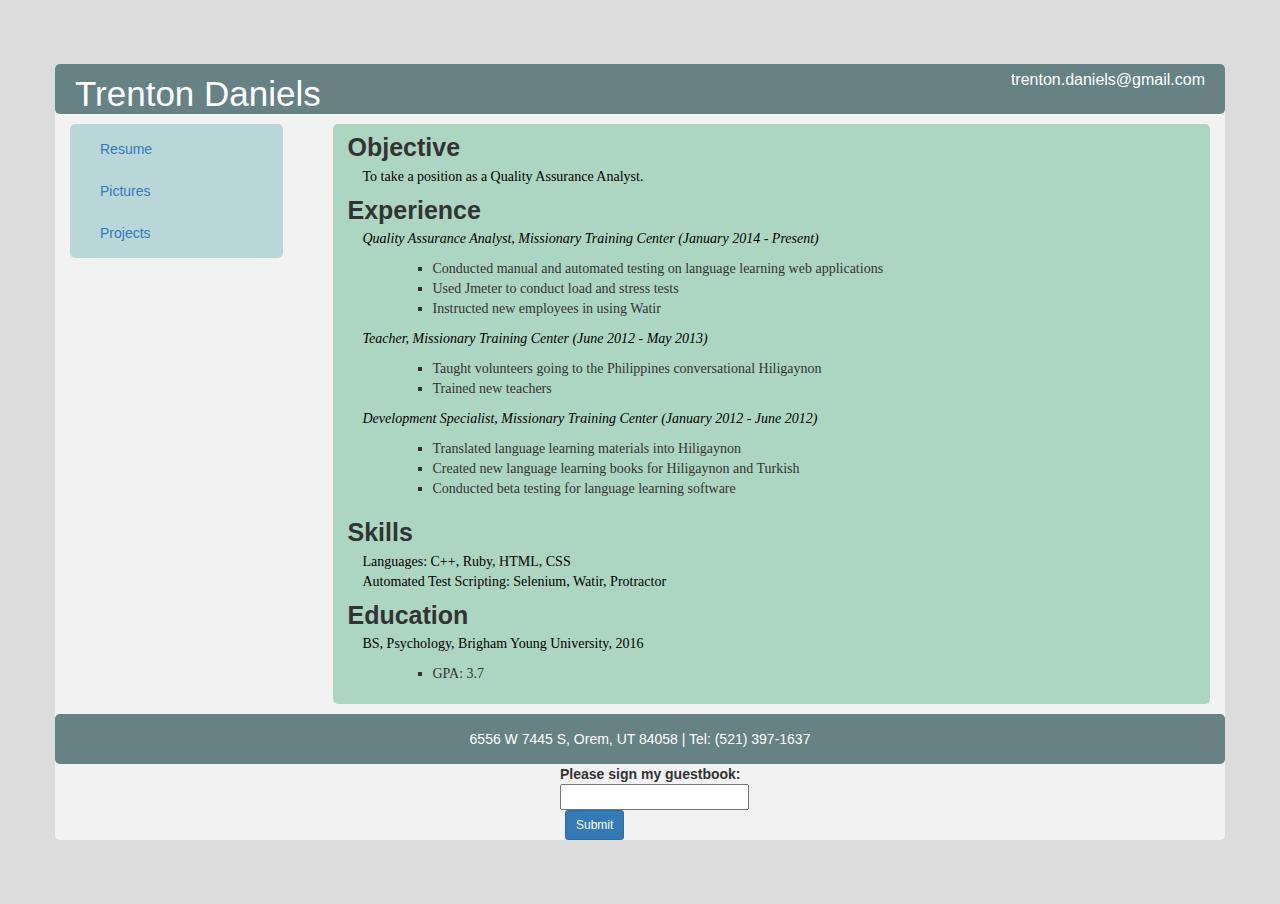
<file: index.html>
<!DOCTYPE html>
<html>
	<head>
		<link rel="stylesheet" href="https://maxcdn.bootstrapcdn.com/bootstrap/3.3.5/css/bootstrap.min.css">
		<link type="text/css" rel="stylesheet" href="stylesheet.css"/>
		<title></title>
	</head>
	<body>
    	<div class = "container">
    	    <div class = "row">
        		<div id="header" class = "col-md-12">
        			<p id="name">Trenton Daniels</p>
        			<a href="mailto:trenton.daniels@gmail.com"><p id="email">trenton.daniels@gmail.com</p></a>
        		</div>
        	</div>
    		<div class = "row">
        		<div id= "navbar" class="left col-md-2">
        		    <ul class= "nav nav-pills nav-stacked">
        		        <li><a href="index.html">Resume</a></li>
                        <li><a href="pictures.html">Pictures</a></li>
                        <li><a href="projects.html">Projects</a></li>
                    </ul>
        		</div>
        		<div class="right col-md-9">
        			<h4>Objective</h4>
        			<p>To take a position as a Quality Assurance Analyst.</p>
        			<h4>Experience</h4>
        			<p><em>Quality Assurance Analyst, Missionary Training Center (January 2014 - Present)</em></p>
        			<ul>
        				<li>Conducted manual and automated testing on language learning web applications</li>
        				<li>Used Jmeter to conduct load and stress tests</li>
        				<li>Instructed new employees in using Watir</li>
        			</ul>
        			<p><em>Teacher, Missionary Training Center (June 2012 - May 2013)</em></p>
        			<ul>
        				<li>Taught volunteers going to the Philippines conversational Hiligaynon</li>
        				<li>Trained new teachers</li>
        			</ul>
        			<p><em>Development Specialist, Missionary Training Center (January 2012 - June 2012)</em></p>
        			<ul>
        				<li>Translated language learning materials into Hiligaynon</li>
        				<li>Created new language learning books for Hiligaynon and Turkish</li>
        				<li>Conducted beta testing for language learning software</li>
        			</ul>
        			<h4>Skills</h4>
        			<p>Languages: C++, Ruby, HTML, CSS</p>
        			<p>Automated Test Scripting: Selenium, Watir, Protractor</p>
        			<h4>Education</h4>
        			<p>BS, Psychology, Brigham Young University, 2016</p>
        			<ul>
        				<li>GPA: 3.7</li>
        			</ul>
        		</div>
    		</div>
    		<div class = "row">
        		<div id="footer" class = "col-md-12">
        			<p>6556 W 7445 S, Orem, UT 84058 | Tel: (521) 397-1637</p>
                </div>
            </div>
            <div id="form" class="row">
                <div class="col-md-3 col-md-offset-5">
                    <form action= "hits.html">
                        <strong>Please sign my guestbook:</strong><br>
                        <input type="text" name="name">
                        <input id = "button" type="submit" value="Submit" class= "btn btn-sm btn-primary"></input><br>
                    </form>
                </div>
            </div>
		</div>
	</body>
</html>
</file>
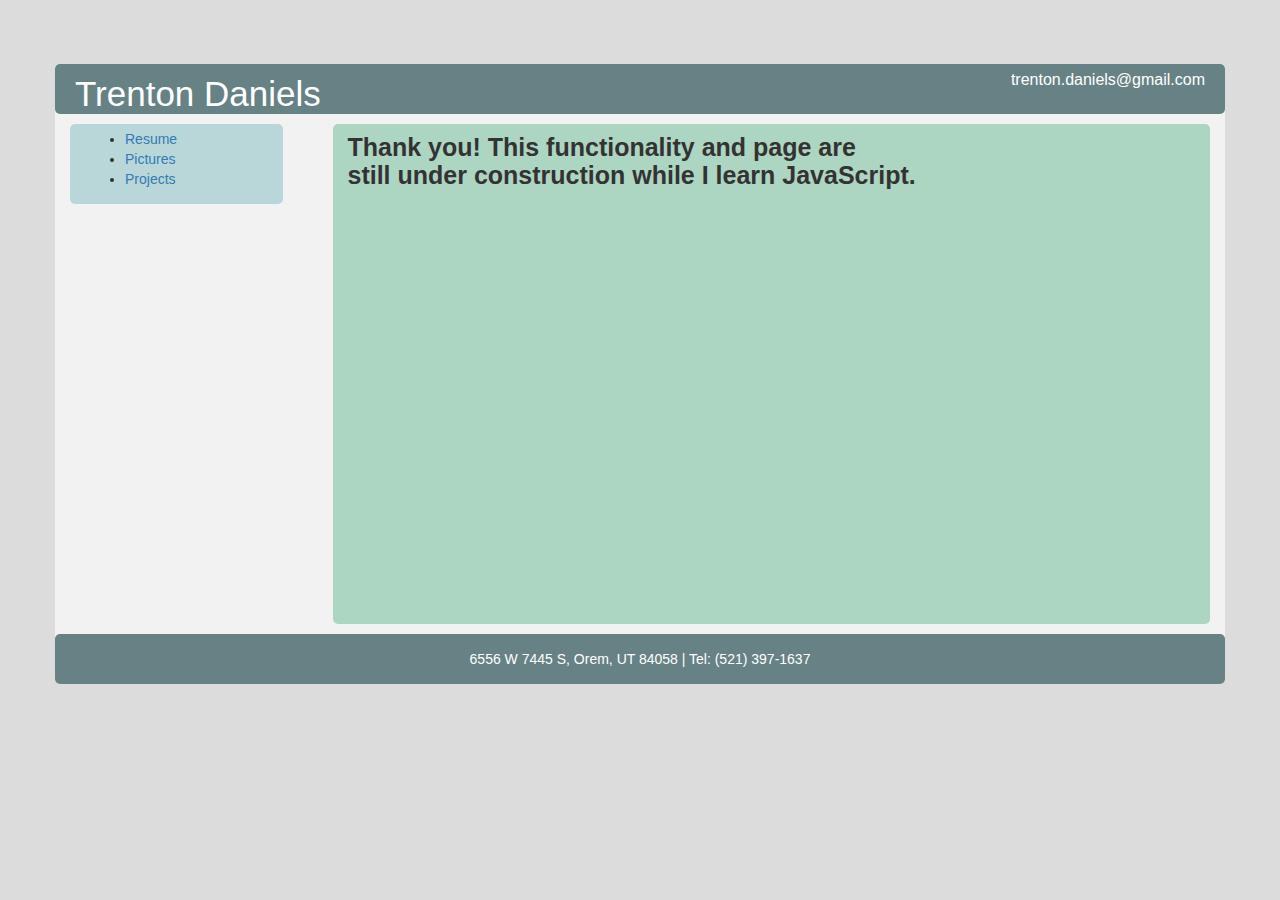
<file: hits.html>
<!DOCTYPE html>
<html>
	<head>
		<link rel="stylesheet" href="https://maxcdn.bootstrapcdn.com/bootstrap/3.3.5/css/bootstrap.min.css">
		<link type="text/css" rel="stylesheet" href="stylesheet.css"/>
		<link type="text/css" rel="stylesheet" href="projectStyle.css"/>
		<title></title>
	</head>
	<body>
    	<div class = "container">
    	    <div class = "row">
        		<div id="header" class = "col-md-12">
        			<p id="name">Trenton Daniels</p>
        			<a href="mailto:trenton.daniels@gmail.com"><p id="email">trenton.daniels@gmail.com</p></a>
        		</div>
        	</div>
    		<div class = "row">
        		<div class="left col-md-2">
        		    <ul>
                        <li><a href="index.html">Resume</a></li>
                        <li><a href="pictures.html">Pictures</a></li>
                        <li><a href="projects.html">Projects</a></li>
                    </ul>
        		</div>
        		<div class="right col-md-9">
        		    <h4>Thank you! This functionality and page are<br>still under construction while I learn JavaScript.</h4>
        		</div>
    		</div>
    		<div class = "row">
        		<div id="footer" class = "col-md-12">
        			<p>6556 W 7445 S, Orem, UT 84058 | Tel: (521) 397-1637</p>
                </div>
            </div>
		</div>
	</body>
</html>
</file>
<file: stylesheet.css>
div {
	border-radius: 5px;
}

#header {
	z-index: 1;
	background-color: #668284;
	position: relative;
	height: 50px;
}


#name {
	font-size: 35px;
	float: left;
	font-family: Impact, sans-serif;
	color: #ffffff;
	margin-left: 5px;
	padding-top: 5px;
}

#email{
	float:right;
	margin-right: 5px;
	padding-top: 5px;
	font-size: 16px;
	font-family: Verdana, sans-serif;
	color: #ffffff;
}

h4 {
	margin-left: 5px;
	margin-bottom: 15px;
	font-family: Verdana, sans-serif;
	font-size: 25px;
	font-weight: bold;
}

.right p {
	margin-left: 20px;
	margin-right: 5px;
	margin-top: -10px;
	font-family: Times, serif;
	color: #000000;
}

.right li{
    list-style-type: square;
    margin-left: 50px;
    font-family: Times, serif;
}

.right ul{
    margin-bottom: 20px;
}


a:hover {
	font-weight: bold;
}

.left {
    float: left;
	background-color: #B9D7D9;
	margin-top: 10px;
	margin-bottom: 10px;
	display: flex;
	padding-top: 5px;
	padding-bottom: 5px;
    position: fixed;
    margin-left: 15px;
}

.right {
    float: right;
	height: 60%;
	min-height: 500px;
	background-color: #ADD6C2;
	margin-top: 10px;
	margin-bottom: 10px;
	padding-left: 10px;
	margin-right: 15px;
}

#footer {
	position: relative;
	height: 50px;
	background-color: #668284;
	clear: both;
	font-family: Verdana, sans-serif;
	font-size: 14px;
	text-align: center;
	color: #ffffff;
}

#footer p {
	position: relative;
	padding-top: 15px;
}

.container{
    background-color: #F2F2F2;
    height: 100%;
    margin-top: 5%;
    margin-bottom: 5%;
}

body{
    background-color: #DCDCDC;
}
#button{
    margin-left: 5px;
}

#form{
    margin: auto;
}

#navbar{
    display: table-cell;
}
</file>
<file: projectStyle.css>
#khan{
    margin-top: 20px;
}

#academy{
    margin-top: 100px;
}

img{
    margin-left: 225px;
}
</file>
